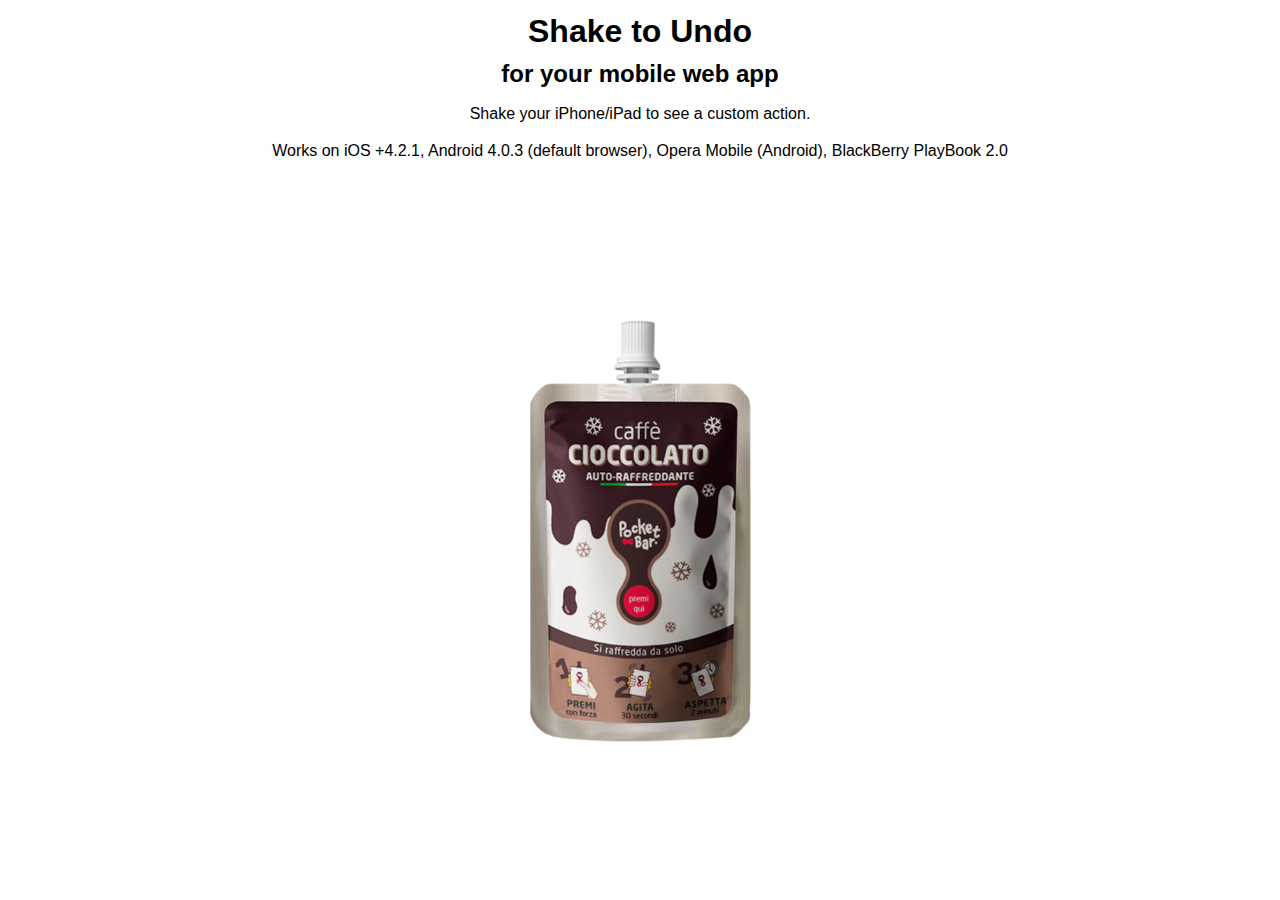
<file: index.html>
<!DOCTYPE html>
<html>
<head>
<meta charset="UTF-8" />
<meta name="viewport" content="initial-scale=1.0, width=device-width, user-scalable=no" />
<meta name="apple-mobile-web-app-capable" content="yes" />
<title>Shake.js</title>
<script type="text/javascript" src="shake.js"></script>
    <link rel="stylesheet" href="style.css">
</head>
<body>

<h1>Shake to Undo</h1>
<h2>for your mobile web app</h2>

<p>Shake your iPhone/iPad to see a custom action.</p>
<p>Works on iOS +4.2.1, Android 4.0.3 (default browser), Opera Mobile (Android), BlackBerry PlayBook 2.0</p>

<div class="pocket" id="pocket">
    
</div>

<script type="text/javascript">
window.onload = function() {

    //create a new instance of shake.js.
    var myShakeEvent = new Shake({
        threshold: 15
    });

    // start listening to device motion
    myShakeEvent.start();

    // register a shake event
    window.addEventListener('shake', shakeEventDidOccur, false);

    document.getElementById("pocket").style.webkitAnimationPlayState = "paused";
    //shake event callback
    function shakeEventDidOccur () {

        //put your own code here etc.
        //alert('Shake!');
        //shakePocket();
        // document.getElementById("pocket").style.background = "red";
        document.getElementById("pocket").style.webkitAnimationPlayState = "running";
    }
    
    function shakePocket(){
        document.getElementById("pocket").style.webkitAnimationPlayState = "running";
    }
};
</script>
</body>
</html>
</file>
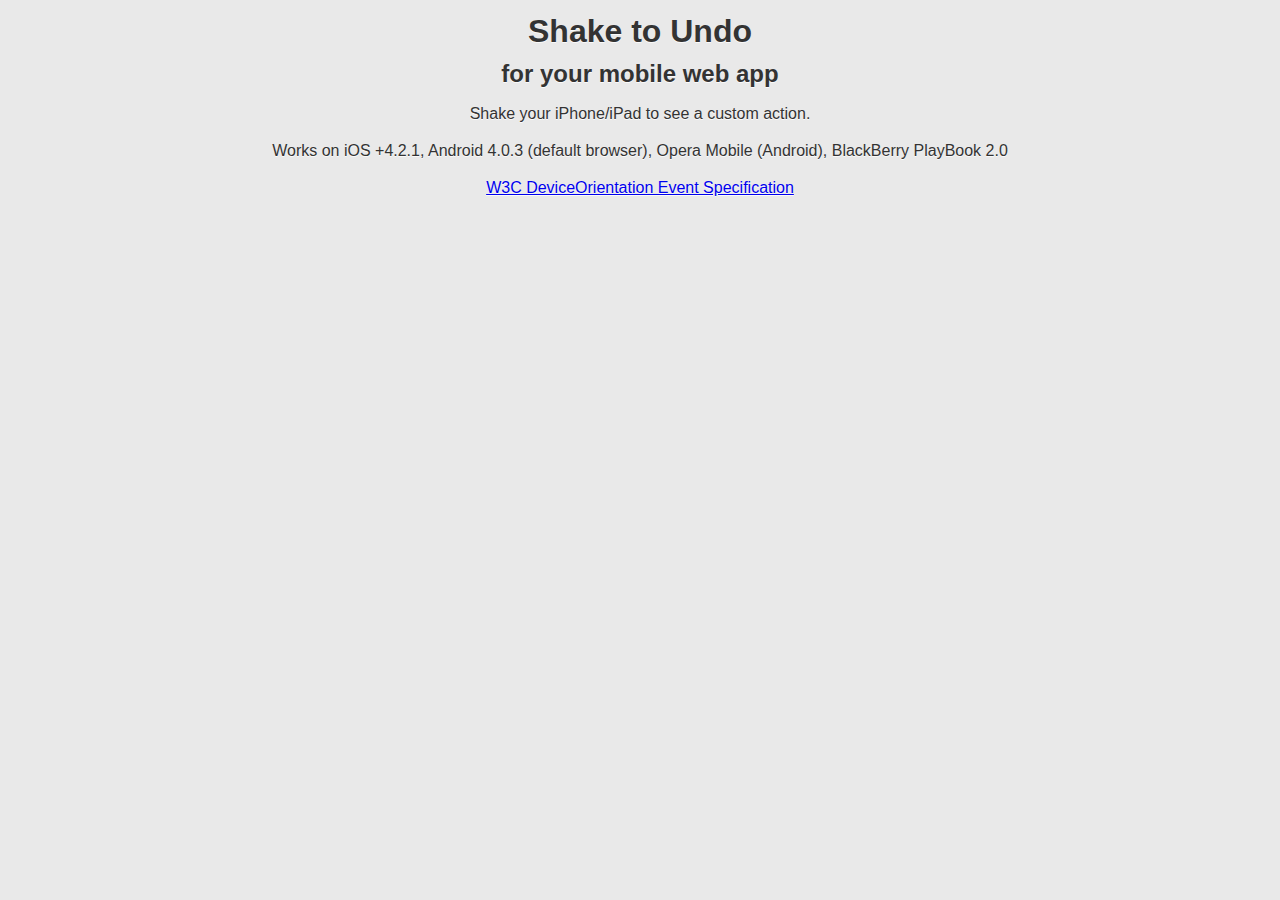
<file: main.html>
<!DOCTYPE html>
<html>
<head>
<meta charset="UTF-8" />
<meta name="viewport" content="initial-scale=1.0, width=device-width, user-scalable=no" />
<meta name="apple-mobile-web-app-capable" content="yes" />
<title>Shake.js</title>
<style type="text/css">
body {
    background: #E9E9E9;
    color: #333;
    font: 1em/1.3em "Helvetica Neue", Helvetica, Arial, Verdana, sans-serif; /* 16px / 21px */
    text-shadow: rgba(255,255,255,0.8) 0 1px 0;
    text-align: center;
}
</style>
<script type="text/javascript" src="shake.js"></script>
</head>
<body>

<h1>Shake to Undo</h1>
<h2>for your mobile web app</h2>

<p>Shake your iPhone/iPad to see a custom action.</p>
<p>Works on iOS +4.2.1, Android 4.0.3 (default browser), Opera Mobile (Android), BlackBerry PlayBook 2.0</p>

<p><a href="http://dev.w3.org/geo/api/spec-source-orientation">W3C DeviceOrientation Event Specification</a></p>

<script type="text/javascript">
window.onload = function() {

    //create a new instance of shake.js.
    var myShakeEvent = new Shake({
        threshold: 15
    });

    // start listening to device motion
    myShakeEvent.start();

    // register a shake event
    window.addEventListener('shake', shakeEventDidOccur, false);

    //shake event callback
    function shakeEventDidOccur () {

        //put your own code here etc.
        alert('Shake!');
    }
};
</script>
</body>
</html>
</file>
<file: style.css>
@keyframes shakeIt {
  0%{transform:rotate(15deg) scale(75%) translateX(-20%) translateY(25%);}
  100%  {transform:rotate(15deg) scale(75%) translateX(10%) translateY(-25%);}
}

body {
    font: 1em/1.3em "Helvetica Neue", Helvetica, Arial, Verdana, sans-serif;
    text-shadow: rgba(255,255,255,0.8) 0 1px 0;
    text-align: center;
}

#pocket{
background-image: url(pocket.png);
    height: 50%;
    width: 19%;
    background-repeat: no-repeat;
    background-size: contain;
    position: absolute;
    left: 40.5%;
	top: 35%;
    animation-duration: 0.1s;
    animation-name: shakeIt;
    animation-iteration-count: 8;
	animation-timing-function: linear;
}
</file>
